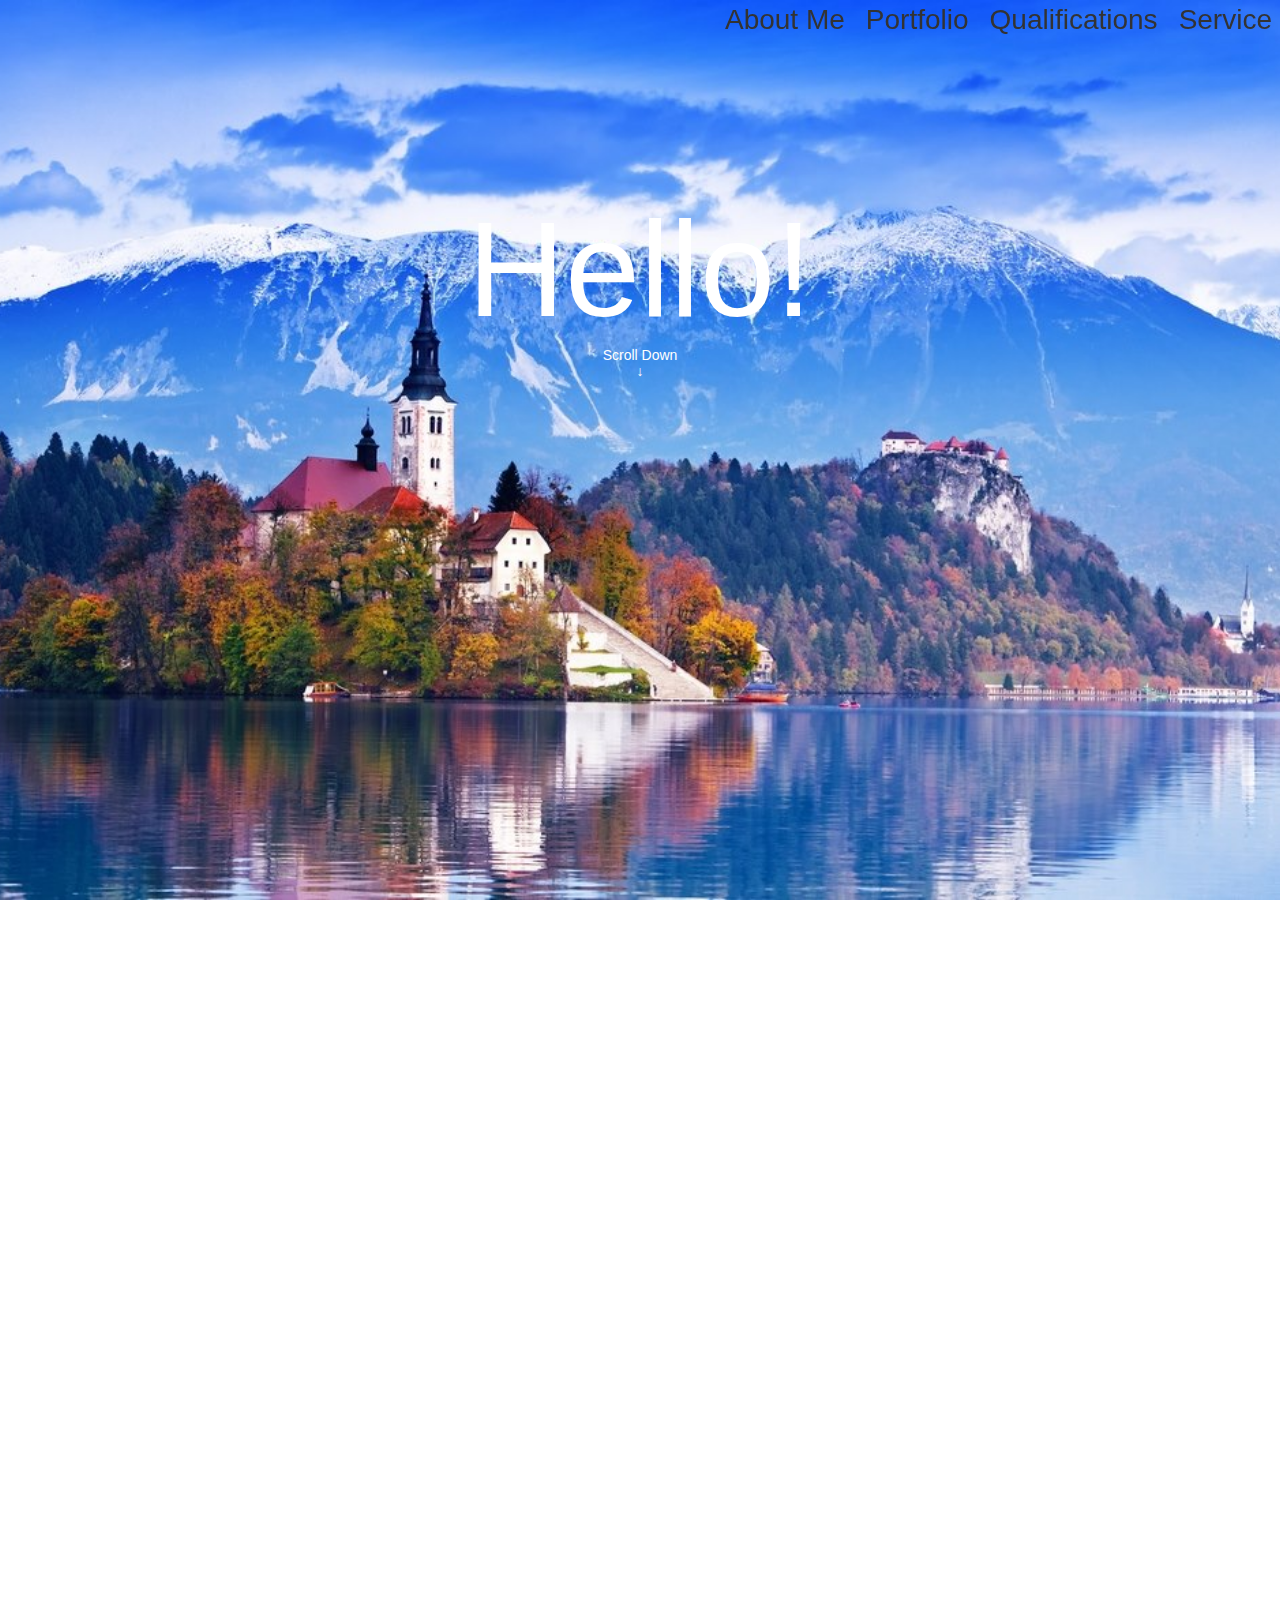
<file: index.html>
<!DOCTYPE html>
<html>

<head>
	<title>Kevin Wissink</title>
	<meta name="viewport" content="width=device-width, initial-scale=1">
	<link rel="stylesheet" href="index.css">
</head>

<body>
	<!-- Navagation Bar -->
	<div>
		<ul>
			<li class="Service">
				<a class="navagation-service" href="Service.html">Service</a>
			</li>
			<li class="Qualifications">
				<a class="navagation" href="Qualifications.html">Qualifications</a>
			</li>
			<li class="Portfolio">
				<a class="navagation" href="Portfolio.html">Portfolio</a>
			</li>
			<li class="About Me">
				<a class="navagation" href="About_Me.html">About Me</a>
			</li>
		</ul>
	</div>

	<!-- First Photo -->
	<div class="parallax">
		<p class="hi">Hello!</p>
		<p class="scroll">Scroll Down</p>
		<p class="arrow">↓</p>
	</div>

	<!-- Second Photo -->
	<div class="parallax"> 
		<p class="name">My name is Kevin.</p>
		<p class="small-intro">I am an aspiring software developer studying at Texas A&M University</p>
		<p class="small-intro1">trying to learn and make my mark on the word. </p>
	</div>
</body>

</html>
</file>
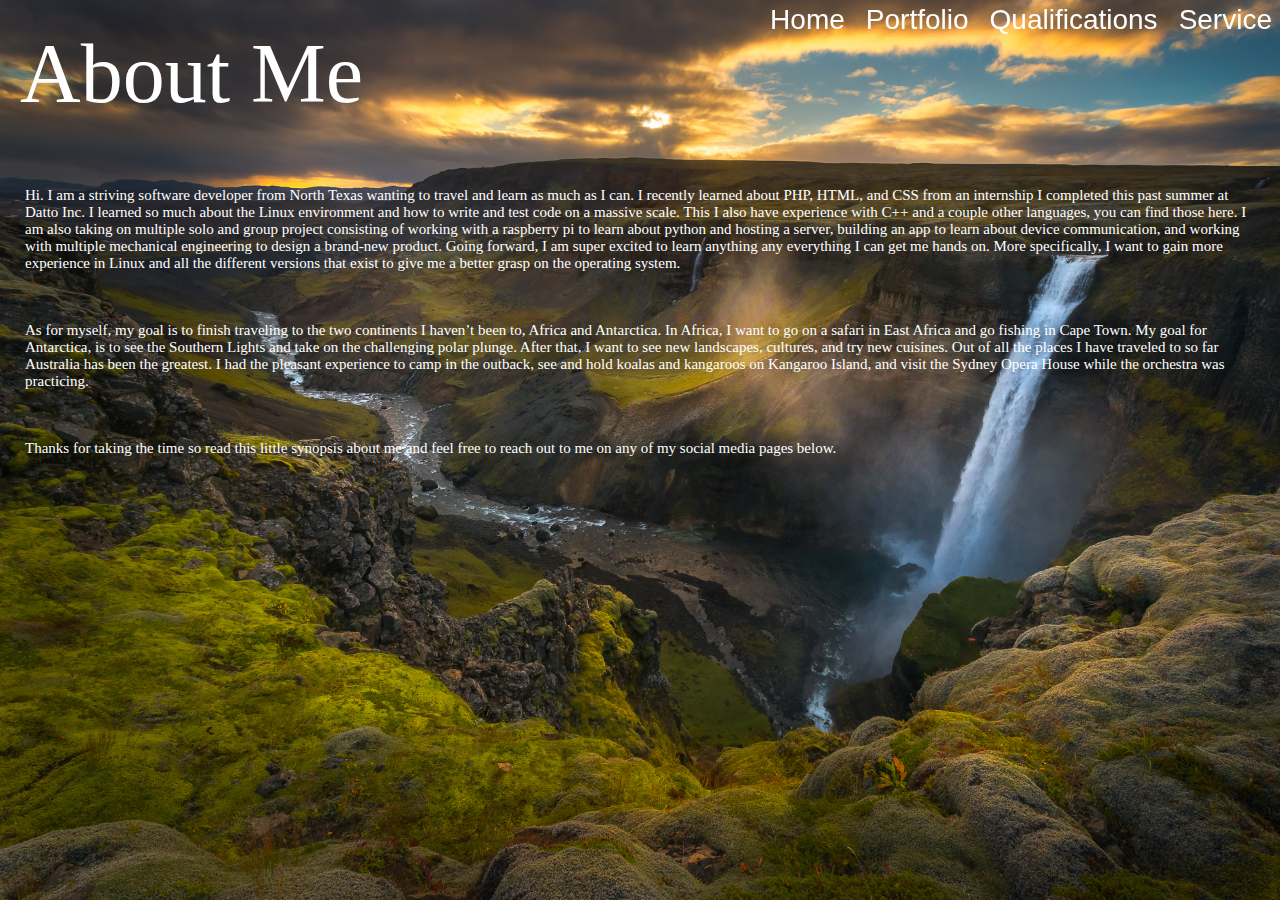
<file: About_Me.html>
<!DOCTYPE html>
<html>

<head>
    <title>About Me</title>
	<meta name="viewport" content="width=device-width, initial-scale=1">
    <link rel="stylesheet" href="About_Me.css">
</head>

<body>
    <div>
		<ul>
			<li class="Service">
				<a class="navagation-service" href="Service.html">Service</a>
			</li>
			<li class="Qualifications">
				<a class="navagation" href="Qualifications.html">Qualifications</a>
			</li>
			<li class="Portfolio">
				<a class="navagation" href="Portfolio.html">Portfolio</a>
			</li>
			<li class="Home">
				<a class="navagation" href="index.html">Home</a>
			</li>
		</ul>
	</div>

    <div class="parallax">
        <p class="title">About Me</p>
        <p class="About-Me-Para">
            Hi. I am a striving software developer from North Texas wanting to travel and learn as much as I can. I recently learned 
            about PHP, HTML, and CSS from an internship I completed this past summer at Datto Inc. I learned so much about the Linux environment and how to 
            write and test code on a massive scale. This I also have experience with C++ and a couple other languages, you can find those here. I am also 
            taking on multiple solo and group project consisting of working with a raspberry pi to learn about python and hosting a server, building an app 
            to learn about device communication, and working with multiple mechanical engineering to design a brand-new product. Going forward, I am super 
            excited to learn anything any everything I can get me hands on. More specifically, I want to gain more experience in Linux and all the different 
            versions that exist to give me a better grasp on the operating system.
        </p>
        <p class="About-Me-Para">
            As for myself, my goal is to finish traveling to the two continents I haven’t been to, Africa and Antarctica. In Africa, I want to go on a 
            safari in East Africa and go fishing in Cape Town. My goal for Antarctica, is to see the Southern Lights and take on the challenging polar plunge. 
            After that, I want to see new landscapes, cultures, and try new cuisines.  Out of all the places I have traveled to so far Australia has been the 
            greatest. I had the pleasant experience to camp in the outback, see and hold koalas and kangaroos on Kangaroo Island, and visit the Sydney Opera 
            House while the orchestra was practicing.
        </p>
        <p class="About-Me-Para">
            Thanks for taking the time so read this little synopsis about me and feel free to reach out to me on any of my social media pages below.
        </p>
         
    </div>

</body>
</html>
</file>
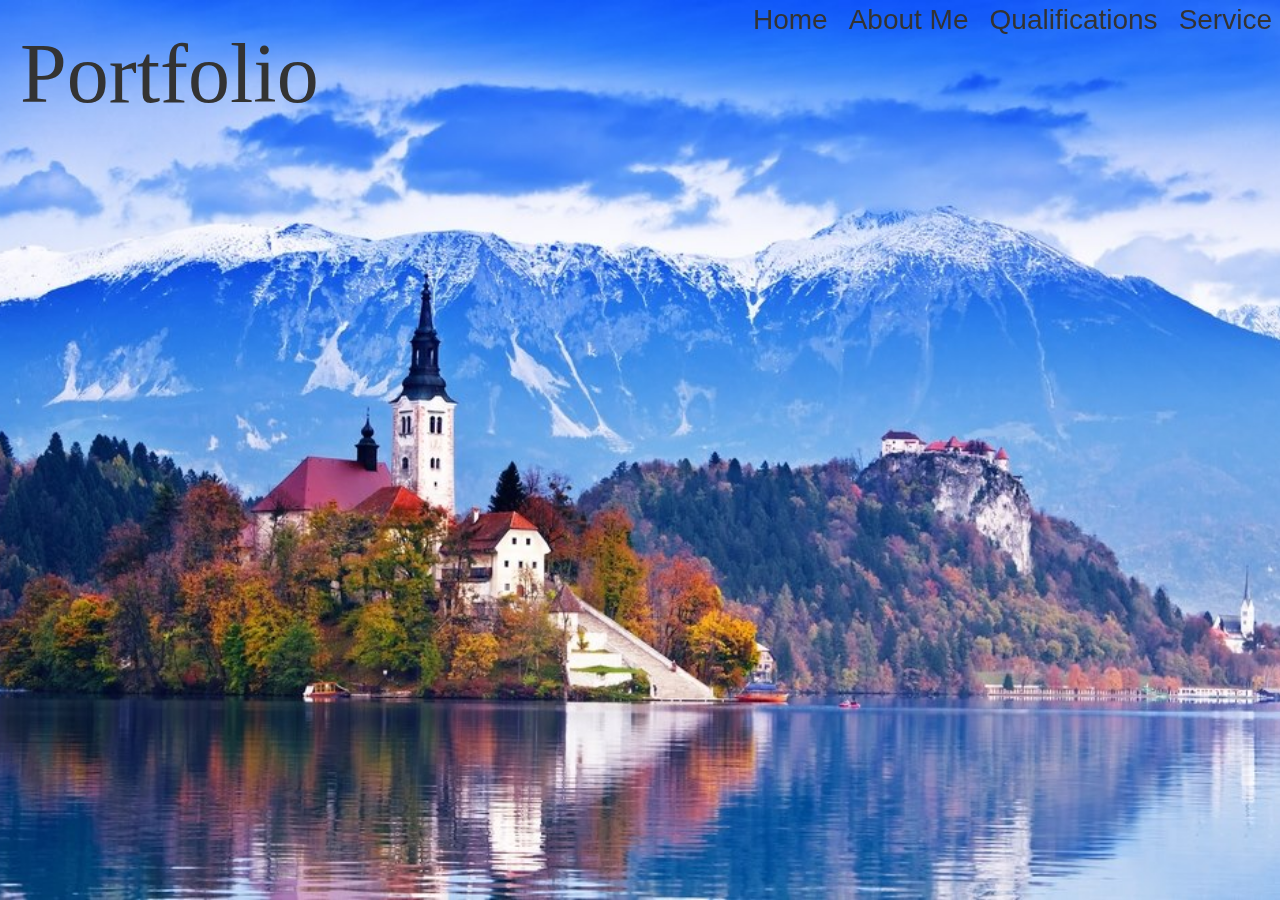
<file: Portfolio.html>
<!DOCTYPE html>
<html>

<head>
	<title>Portfolio</title>
	<link rel="stylesheet" href="Portfolio.css">
</head>

<body>
	<div>
		<ul>
			<li class="Service">
				<a class="navagation-service" href="Service.html">Service</a>
			</li>
			<li class="Qualifications">
				<a class="navagation" href="Qualifications.html">Qualifications</a>
			</li>
			<li class="About Me">
				<a class="navagation" href="About_Me.html">About Me</a>
			</li>
			<li class="Home">
				<a class="navagation" href="index.html">Home</a>
			</li>
		</ul>
	</div>

    <div class="parallax">
        <p class="portfolio">Portfolio</p>
    </div>
	
</body>

</html>
</file>
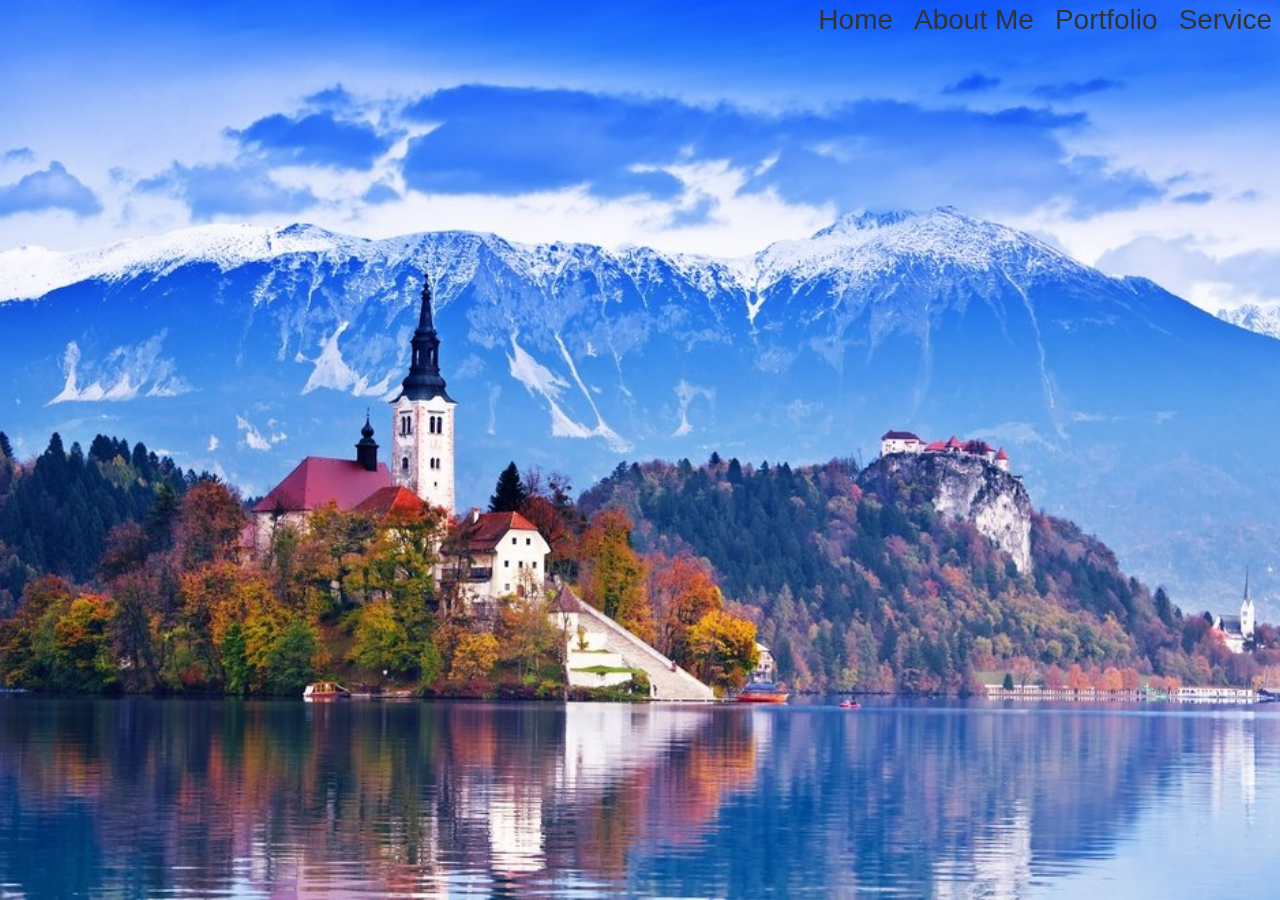
<file: Qualifications.html>
<!DOCTYPE html>
<html>

<head>
	<title>Qualifications</title>
	<link rel="stylesheet" href="Qualifications.css">
</head>

<body>
	<div>
		<ul>
			<li class="Service">
				<a class="navagation-service" href="Service.html">Service</a>
			</li>
			<li class="Portfolio">
				<a class="navagation" href="Portfolio.html">Portfolio</a>
			</li>
			<li class="About Me">
				<a class="navagation" href="About_Me.html">About Me</a>
			</li>
			<li class="Home">
				<a class="navagation" href="index.html">Home</a>
			</li>
		</ul>
	</div>

    <div class="parallax">
        
    </div>
	
</body>

</html>
</file>
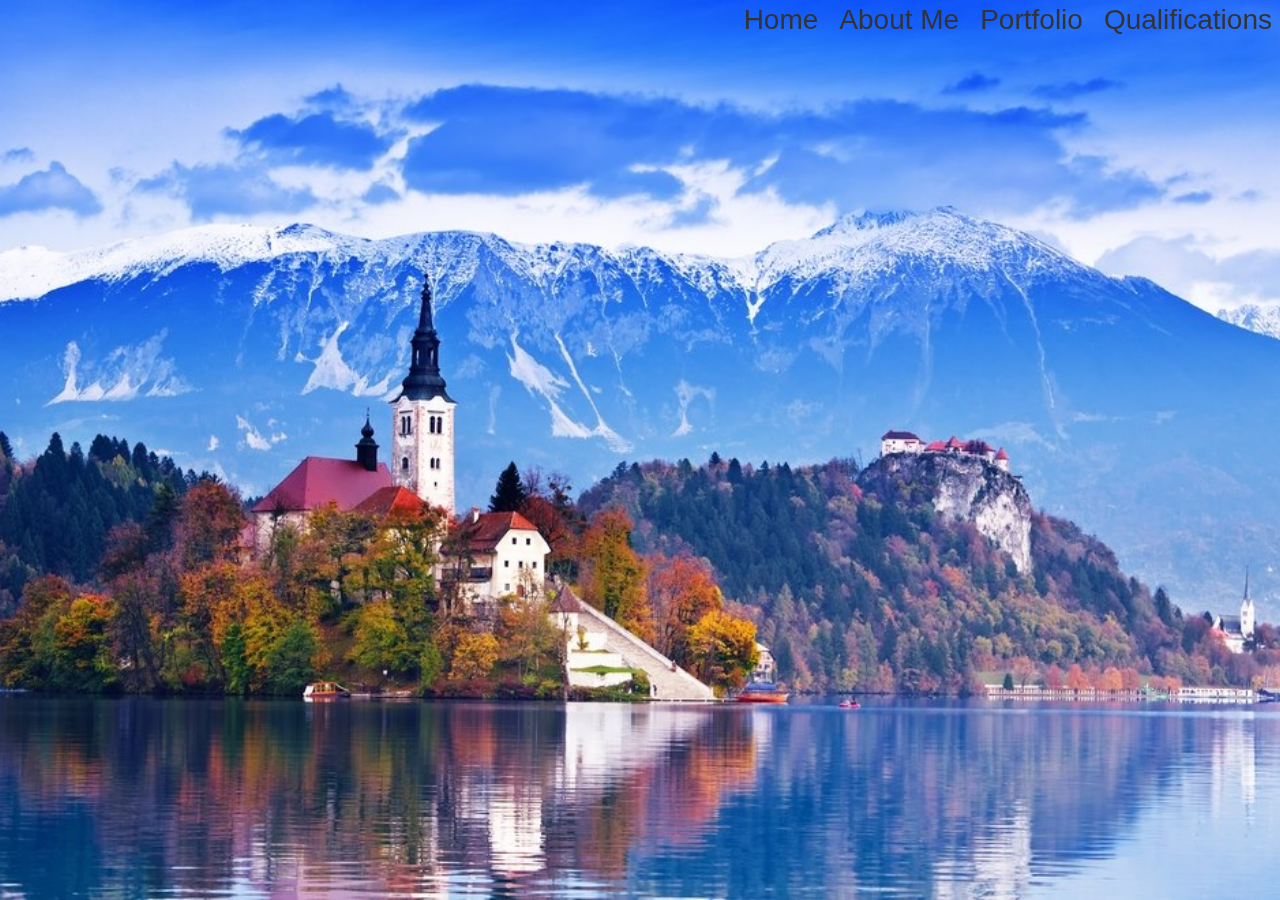
<file: Service.html>
<!DOCTYPE html>
<html>

<head>
	<title>Service</title>
	<link rel="stylesheet" href="Qualifications.css">
</head>

<body>
	<div>
		<ul>
			<li class="Qualifications">
				<a class="navagation-service" href="Qualifications.html">Qualifications</a>
			</li>
			<li class="Portfolio">
				<a class="navagation" href="Portfolio.html">Portfolio</a>
			</li>
			<li class="About Me">
				<a class="navagation" href="About_Me.html">About Me</a>
			</li>
			<li class="Home">
				<a class="navagation" href="index.html">Home</a>
			</li>
		</ul>
	</div>

    <div class="parallax">
        
    </div>
	
</body>

</html>
</file>
<file: index.css>
body {
    margin: 0;
}

ul {
    list-style-type: none;
    margin: 0;
    padding-left: 0;
    background-color: transparent;
    position: fixed;
    top: 0;
    width: 100%;
}

li {
    display: inline;
}

.navagation {
    text-decoration: none;
    float: right;
    font-size: 28px;
    font-family: "Arial";
    padding: 4px 8px 4px 8px;
    margin-left: 5px;
    color: #333;
}

.navagation:hover {
    padding-top: 10px;
}

.navagation-service {
    font-size: 28px;
    font-family: "Arial";
    padding: 4px 8px 4px 8px;
    margin-left: 5px;
    text-decoration: none;
    float: right;
    color: #333;
}

.navagation-service:hover {
    padding-top: 10px;
}

.parallax {
    /* The image used */
  background-image: url(Photos/Slov_photo.jpg);

  /* Set a specific height */
  min-height: 100vh; 

  /* Create the parallax scrolling effect */
  background-attachment: fixed;
  background-position: center;
  background-repeat: no-repeat;
  background-size: cover;
}

p {
    margin: 0;
}

.hi {
    font-family: "Arial";
    padding-top: 15%;
    color: white;
    text-align: center;
    font-size: 135px;
}

.arrow, .scroll {
    font-family: "Arial";
    color: white;
    text-align: center;
    font-size: 14px;
}

.name {
    font-family: "Arial";
    color: white;
    text-align: left;
    font-size: 36px;
    padding-left: 20vh;
    padding-top: 25vh;
}

.small-intro {
    font-family: "Arial";
    color: white;
    text-align: center;
    font-size: 36px;
    padding-top: 10px;
}

.small-intro1 {
    font-family: "Arial";
    color: white;
    text-align: center;
    font-size: 36px;
    padding-top: 10px;
}
</file>
<file: About_Me.css>
body {
    margin: 0;
}

ul {
    list-style-type: none;
    margin: 0;
    padding-left: 0;
    background-color: transparent;
    position: fixed;
    top: 0;
    width: 100%;
}

li {
    display: inline;
}

.navagation {
    text-decoration: none;
    float: right;
    font-size: 28px;
    font-family: "Arial";
    padding: 4px 8px 4px 8px;
    margin-left: 5px;
    color: white;
}

.navagation:hover {
    padding-top: 10px;
}

.navagation-service {
    font-size: 28px;
    font-family: "Arial";
    padding: 4px 8px 4px 8px;
    margin-left: 5px;
    text-decoration: none;
    float: right;
    color: white;
}

.navagation-service:hover {
    padding-top: 10px;
}

.parallax {
    /* The image used */
  background-image: url(Photos/About-Me.jpg);

  /* Set a specific height */
  min-height: 100vh; 

  /* Create the parallax scrolling effect */
  background-attachment: fixed;
  background-position: center;
  background-repeat: no-repeat;
  background-size: cover;
}

.title {
    margin: 0;
    font-size: 84px;
    color: white;
    padding-top: 25px;
    padding-left: 20px;
    padding-bottom: 40px;
}

.About-Me-Para {
    margin: 0;
    font-size: 15px;
    color: white;
    padding: 25px;
}
</file>
<file: Portfolio.css>
body {
    margin: 0;
}

ul {
    list-style-type: none;
    margin: 0;
    padding-left: 0;
    background-color: transparent;
    position: fixed;
    top: 0;
    width: 100%;
}

li {
    display: inline;
}

.navagation {
    text-decoration: none;
    float: right;
    font-size: 28px;
    font-family: "Arial";
    padding: 4px 8px 4px 8px;
    margin-left: 5px;
    color: #333;
}

.navagation:hover {
    padding-top: 10px;
}

.navagation-service {
    font-size: 28px;
    font-family: "Arial";
    padding: 4px 8px 4px 8px;
    margin-left: 5px;
    text-decoration: none;
    float: right;
    color: #333;
}

.navagation-service:hover {
    padding-top: 10px;
}

.parallax {
    /* The image used */
  background-image: url(Photos/Slov_photo.jpg);

  /* Set a specific height */
  min-height: 100vh; 

  /* Create the parallax scrolling effect */
  background-attachment: fixed;
  background-position: center;
  background-repeat: no-repeat;
  background-size: cover;
}

.portfolio {
    margin: 0;
    font-size: 84px;
    color: #333;
    padding-top: 25px;
    padding-left: 20px;
    padding-bottom: 40px;
}
</file>
<file: Qualifications.css>
body {
    margin: 0;
}

ul {
    list-style-type: none;
    margin: 0;
    padding-left: 0;
    background-color: transparent;
    position: fixed;
    top: 0;
    width: 100%;
}

li {
    display: inline;
}

.navagation {
    text-decoration: none;
    float: right;
    font-size: 28px;
    font-family: "Arial";
    padding: 4px 8px 4px 8px;
    margin-left: 5px;
    color: #333;
}

.navagation:hover {
    padding-top: 10px;
}

.navagation-service {
    font-size: 28px;
    font-family: "Arial";
    padding: 4px 8px 4px 8px;
    margin-left: 5px;
    text-decoration: none;
    float: right;
    color: #333;
}

.navagation-service:hover {
    padding-top: 10px;
}

.parallax {
    /* The image used */
  background-image: url(Photos/Slov_photo.jpg);

  /* Set a specific height */
  min-height: 100vh; 

  /* Create the parallax scrolling effect */
  background-attachment: fixed;
  background-position: center;
  background-repeat: no-repeat;
  background-size: cover;
}
</file>
